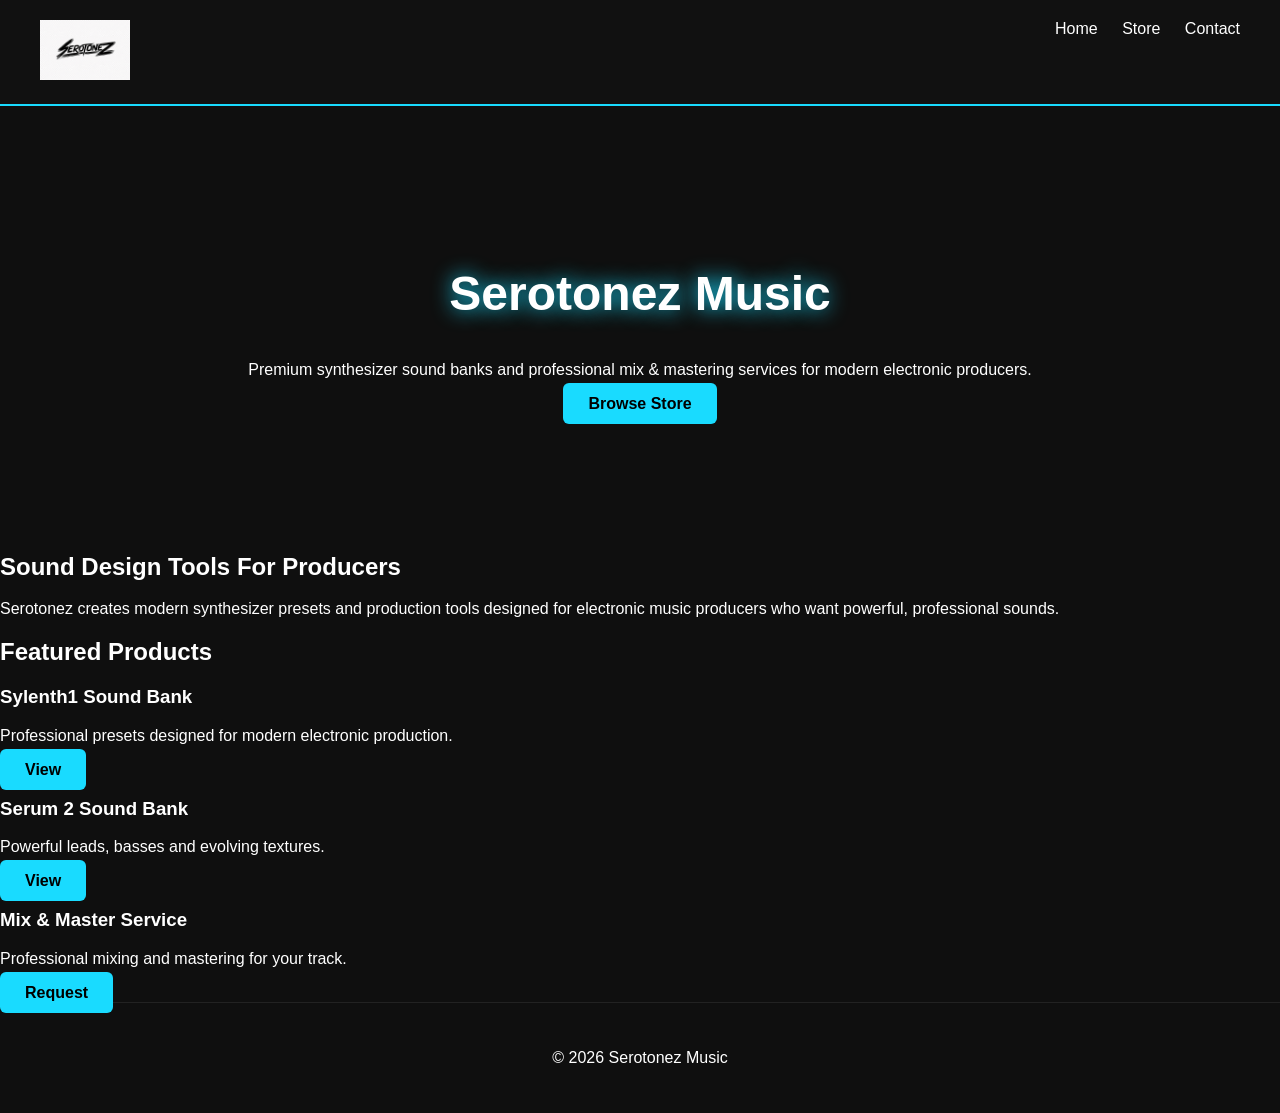
<file: index.html>
<!DOCTYPE html>
<html lang="en">
  <head>
    <meta charset="UTF-8" />
    <meta name="viewport" content="width=device-width, initial-scale=1.0" />
    <title>Serotonez Music</title>
    <link rel="stylesheet" href="style.css" />
  </head>

  <body>
    <header>
      <div class="logo">
        <img src="logo.png" />
      </div>

      <nav>
        <a href="index.html">Home</a>
        <a href="store.html">Store</a>
        <a href="contact.html">Contact</a>
      </nav>
    </header>

    <section class="hero">
      <h1>Serotonez Music</h1>

      <p>
        Premium synthesizer sound banks and professional mix & mastering
        services for modern electronic producers.
      </p>

      <a href="store.html" class="buy">Browse Store</a>
    </section>

    <section class="about">
      <h2>Sound Design Tools For Producers</h2>

      <p>
        Serotonez creates modern synthesizer presets and production tools
        designed for electronic music producers who want powerful, professional
        sounds.
      </p>
    </section>

    <section class="featured">
      <h2>Featured Products</h2>

      <div class="featured-grid">
        <div class="featured-card">
          <h3>Sylenth1 Sound Bank</h3>
          <p>Professional presets designed for modern electronic production.</p>
          <a href="store.html" class="buy">View</a>
        </div>

        <div class="featured-card">
          <h3>Serum 2 Sound Bank</h3>
          <p>Powerful leads, basses and evolving textures.</p>
          <a href="store.html" class="buy">View</a>
        </div>

        <div class="featured-card">
          <h3>Mix & Master Service</h3>
          <p>Professional mixing and mastering for your track.</p>
          <a href="contact.html" class="buy">Request</a>
        </div>
      </div>
    </section>

    <footer>
      <p>© 2026 Serotonez Music</p>
    </footer>
  </body>
</html>
</file>
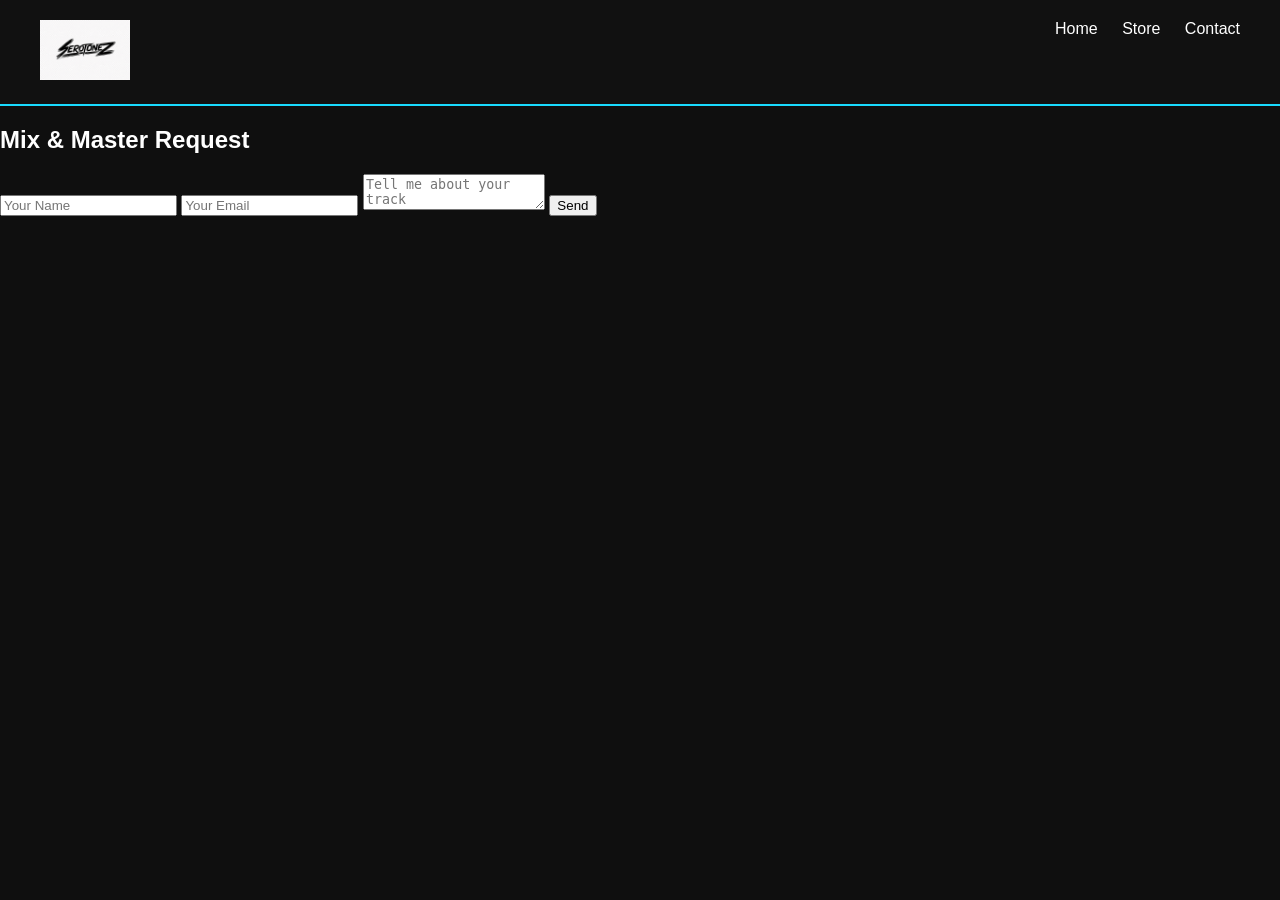
<file: contact.html>
<!DOCTYPE html>
<html lang="en">
  <head>
    <meta charset="UTF-8" />
    <title>Contact</title>
    <link rel="stylesheet" href="style.css" />
  </head>

  <body>
    <header>
      <div class="logo">
        <img src="logo.png" />
      </div>

      <nav>
        <a href="index.html">Home</a>
        <a href="store.html">Store</a>
        <a href="contact.html">Contact</a>
      </nav>
    </header>

    <section class="contact">
      <h1>Mix & Master Request</h1>

      <form action="mailto:serotonezaaron@gmail.com" method="post">
        <input type="text" placeholder="Your Name" />

        <input type="email" placeholder="Your Email" />

        <textarea placeholder="Tell me about your track"></textarea>

        <button type="submit">Send</button>
      </form>
    </section>
  </body>
</html>
</file>
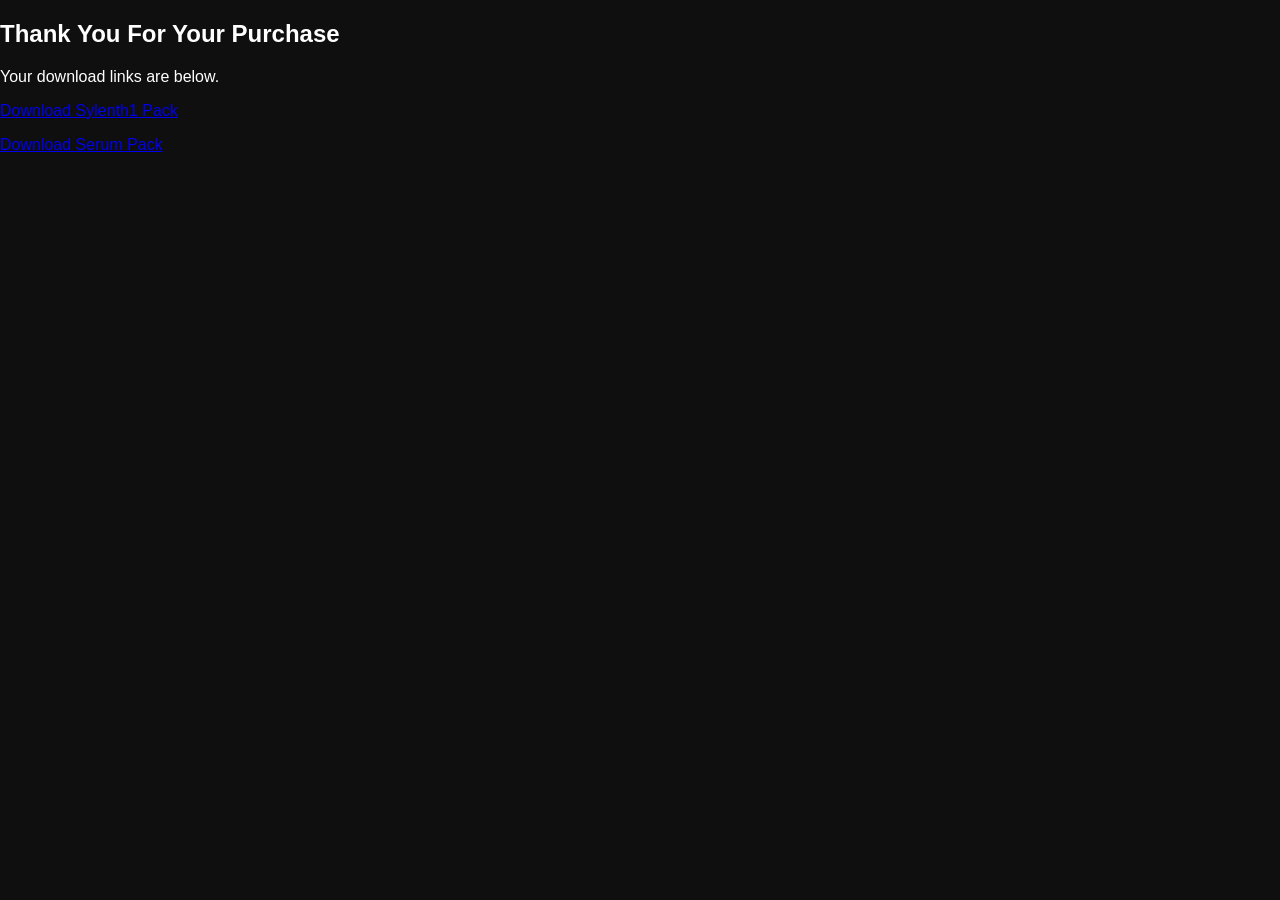
<file: download.html>
<!DOCTYPE html>
<html lang="en">
  <head>
    <meta charset="UTF-8" />
    <title>Download</title>
    <link rel="stylesheet" href="style.css" />
  </head>

  <body>
    <section class="contact">
      <h1>Thank You For Your Purchase</h1>

      <p>Your download links are below.</p>

      <p>
        <a href="https://example.com/sylenth-pack.zip"
          >Download Sylenth1 Pack</a
        >
      </p>

      <p>
        <a href="https://example.com/serum-pack.zip">Download Serum Pack</a>
      </p>
    </section>
  </body>
</html>
</file>
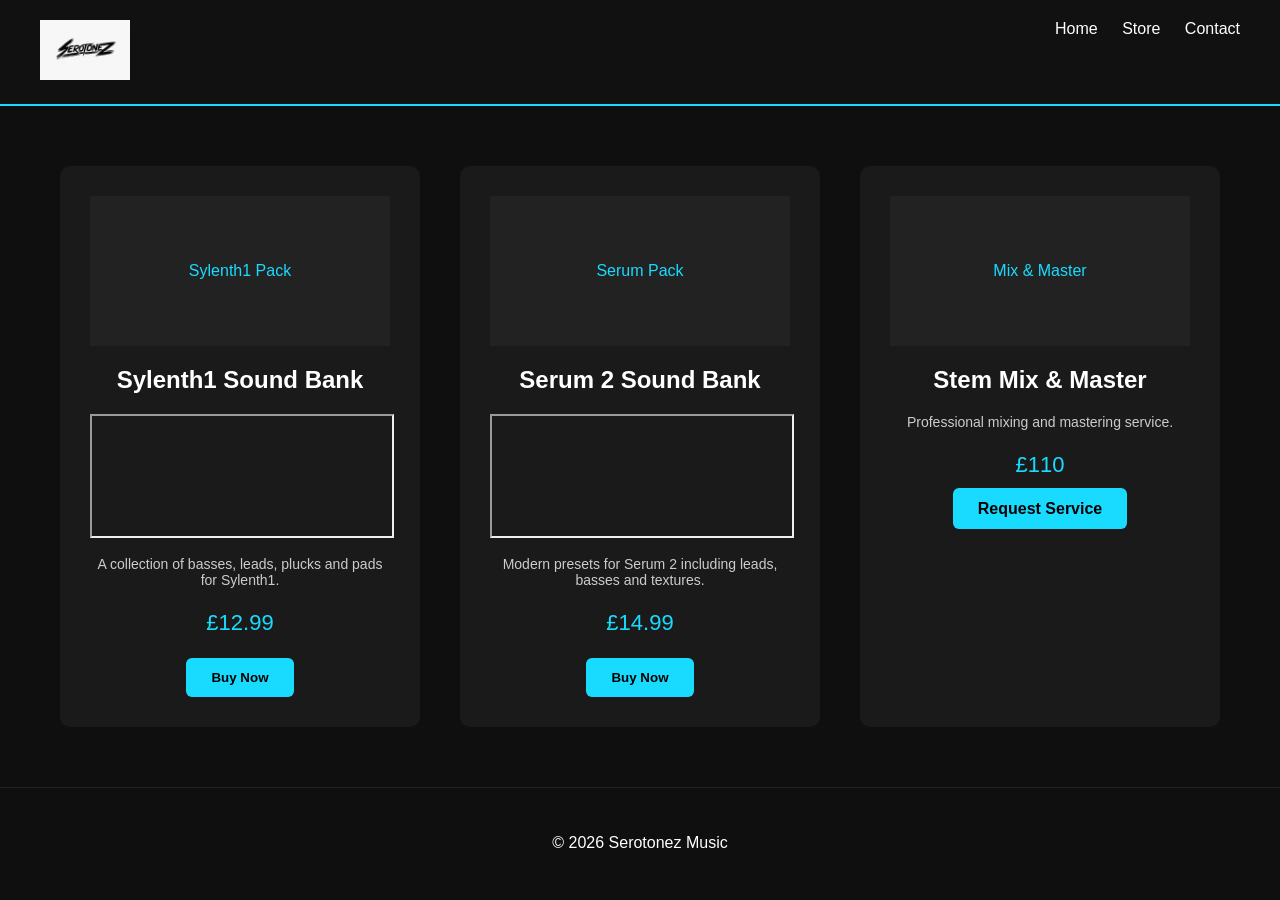
<file: store.html>
<!DOCTYPE html>
<html lang="en">
  <head>
    <meta charset="UTF-8" />
    <meta name="viewport" content="width=device-width, initial-scale=1.0" />
    <title>Store | Serotonez Music</title>
    <link rel="stylesheet" href="style.css" />
  </head>

  <body>
    <header>
      <div class="logo">
        <img src="logo.png" />
      </div>

      <nav>
        <a href="index.html">Home</a>
        <a href="store.html">Store</a>
        <a href="contact.html">Contact</a>
      </nav>
    </header>

    <section class="store">
      <div class="product">
        <div class="product-art">Sylenth1 Pack</div>

        <h2>Sylenth1 Sound Bank</h2>

        <iframe
          width="100%"
          height="120"
          src="https://w.soundcloud.com/player/?url=https%3A//api.soundcloud.com/tracks/308079262"
        >
        </iframe>

        <p class="desc">
          A collection of basses, leads, plucks and pads for Sylenth1.
        </p>

        <p class="price">£12.99</p>

        <form action="https://www.paypal.com/cgi-bin/webscr" method="post">
          <input type="hidden" name="cmd" value="_xclick" />
          <input type="hidden" name="business" value="kujinfu1@gmail.com" />
          <input type="hidden" name="item_name" value="Sylenth1 Sound Bank" />
          <input type="hidden" name="amount" value="12.99" />
          <input type="hidden" name="currency_code" value="GBP" />

          <input type="hidden" name="return" value="download.html" />

          <input type="submit" value="Buy Now" class="buy" />
        </form>
      </div>

      <div class="product">
        <div class="product-art">Serum Pack</div>

        <h2>Serum 2 Sound Bank</h2>

        <iframe
          width="100%"
          height="120"
          src="https://w.soundcloud.com/player/?url=https%3A//api.soundcloud.com/tracks/308079262"
        >
        </iframe>

        <p class="desc">
          Modern presets for Serum 2 including leads, basses and textures.
        </p>

        <p class="price">£14.99</p>

        <form action="https://www.paypal.com/cgi-bin/webscr" method="post">
          <input type="hidden" name="cmd" value="_xclick" />
          <input type="hidden" name="business" value="kujinfu1@gmail.com" />
          <input type="hidden" name="item_name" value="Serum 2 Sound Bank" />
          <input type="hidden" name="amount" value="14.99" />
          <input type="hidden" name="currency_code" value="GBP" />

          <input type="hidden" name="return" value="download.html" />

          <input type="submit" value="Buy Now" class="buy" />
        </form>
      </div>

      <div class="product">
        <div class="product-art">Mix & Master</div>

        <h2>Stem Mix & Master</h2>

        <p class="desc">Professional mixing and mastering service.</p>

        <p class="price">£110</p>

        <a href="contact.html" class="buy">Request Service</a>
      </div>
    </section>

    <footer>
      <p>© 2026 Serotonez Music</p>
    </footer>
  </body>
</html>
</file>
<file: style.css>
body {
  font-family: Arial;
  margin: 0;
  background: #0f0f0f;
  color: white;
}

header {
  display: flex;
  justify-content: space-between;
  padding: 20px 40px;
  background: #111;
  border-bottom: 2px solid #19dbff;
}

.logo img {
  height: 60px;
}

nav a {
  margin-left: 20px;
  color: white;
  text-decoration: none;
}

.hero {
  text-align: center;
  padding: 120px 20px;
}

.hero h1 {
  font-size: 48px;
  text-shadow: 0 0 20px #19dbff;
}

.buy {
  background: #19dbff;
  padding: 12px 25px;
  border-radius: 6px;
  border: none;
  color: black;
  font-weight: bold;
  text-decoration: none;
}

.store {
  display: flex;
  flex-wrap: wrap;
  justify-content: center;
  gap: 40px;
  padding: 60px;
}

.product {
  background: #1a1a1a;
  padding: 30px;
  width: 300px;
  border-radius: 10px;
  text-align: center;
}

.product-art {
  height: 150px;
  background: #222;
  margin-bottom: 20px;
  display: flex;
  align-items: center;
  justify-content: center;
  color: #19dbff;
}

.price {
  font-size: 22px;
  color: #19dbff;
}

.desc {
  color: #ccc;
  font-size: 14px;
}

footer {
  text-align: center;
  padding: 30px;
  border-top: 1px solid #222;
}
</file>
